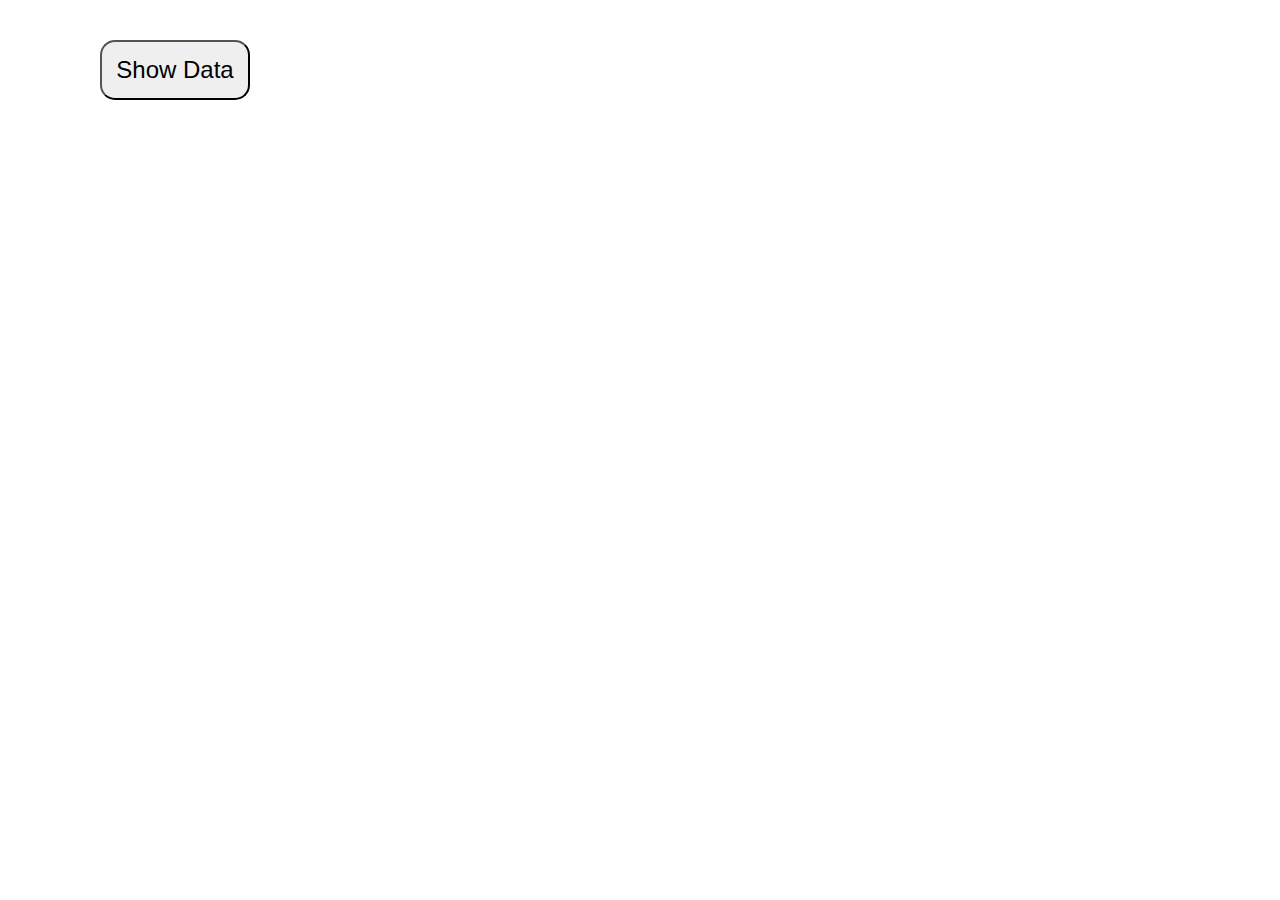
<file: Javascript/Don lee/index.html>
<!DOCTYPE html>
<html lang="en">
<head>
	<meta charset="UTF-8">
	<meta name="viewport" content="width=device-width, initial-scale=1.0">
	<title>Student DataBase</title>
	<link rel="stylesheet" href="./style.css">
</head>
<body>
	<div id="btn_div">
		<button id="add_btn" onclick="fun()">Show Data</button>
	</div>
	<div id="table_div">
		<center>
			<table id="table_tag">
				<tr>
					<th>Name</th>
					<th>Year</th>
					<th>Location1</th>
					<th>Location2</th>
					<th>Edit</th>
					<th>Delete</th>
				</tr>
				<tr>
					<td>Kalki</td>
					<td>2898</td>
					<td>Shambala</td>
					<td>Complex</td>
					<td><button onclick="Update_html_Data(event)" id="html_update">Edit</button></td>
					<td><button onclick="Delete_html_Row(event)" id="html_delete">Delete</button></td>
				</tr>
			</table>
		</center>
	</div>
	<script src="./script.js"></script>
</body>
</html>
</file>
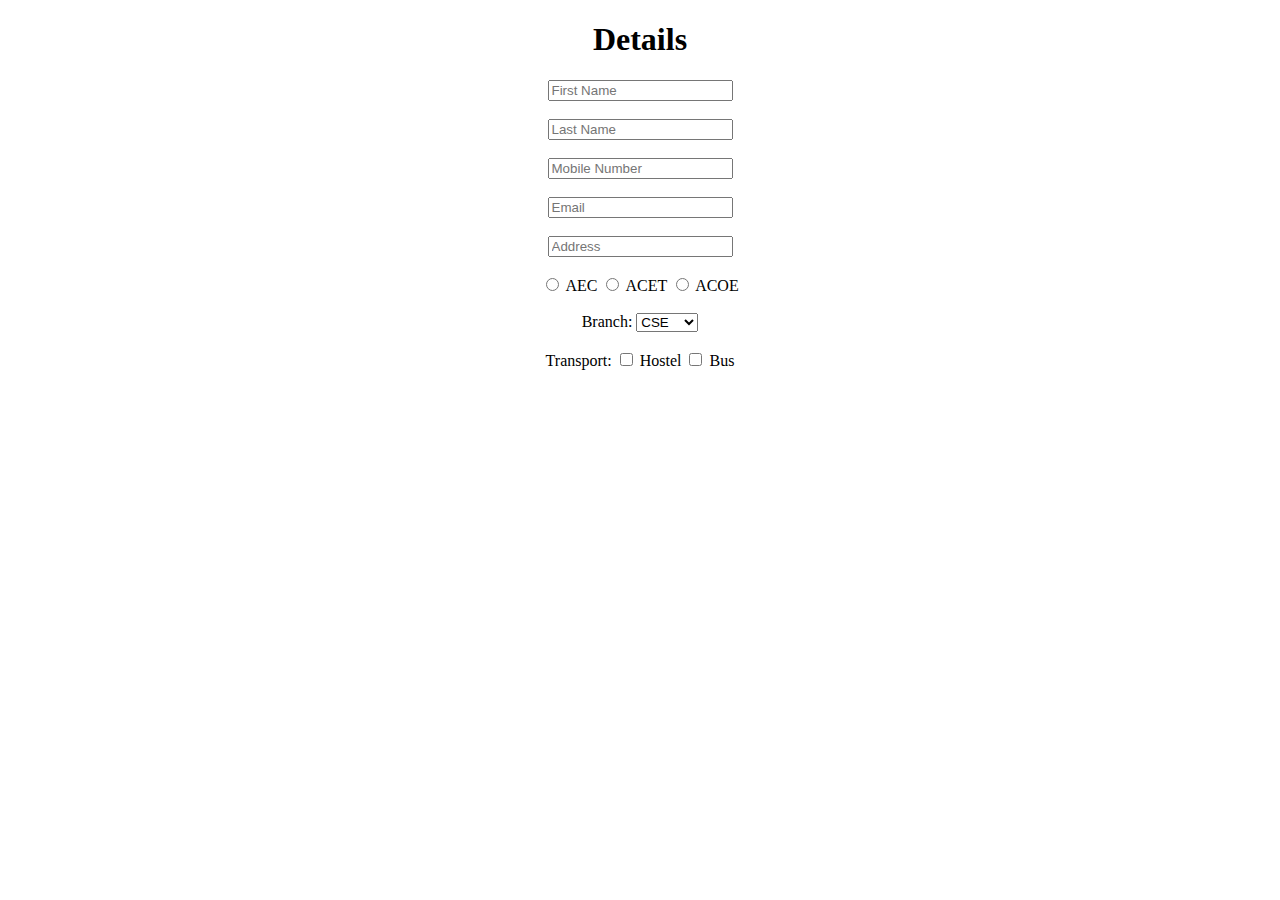
<file: Javascript/JsEvents/index.html>
<!DOCTYPE html>
<html lang="en">

<head>
    <meta charset="UTF-8">
    <meta name="viewport" content="width=device-width, initial-scale=1.0">
    <title>Document</title>
    <script src="./script.js"></script>
</head>
<center>

    <body>
        <h1>Details</h1>
        <input onchange="fun(event)" placeholder="First Name"><br><br>
        <input onchange="fun(event)" placeholder="Last Name"><br><br>
        <input onchange="fun(event)" placeholder="Mobile Number"><br><br>
        <input onchange="fun(event)" placeholder="Email"><br><br>
        <input onchange="fun(event)" placeholder="Address"><br><br>
        <input type="radio" value="AEC" name="b1" onchange="fun(event)">
        <label>AEC</label>
        <input type="radio" value="ACET" name="b1" onchange="fun(event)">
        <label>ACET</label>
        <input type="radio" value="ACOE" name="b1" onchange="fun(event)">
        <label>ACOE</label><br><br>
        <label>Branch:</label>
        <select onchange="fun(event)">
            <option>CSE</option>
            <option>AIML</option>
            <option>EEE</option>
            <option>ECE</option>
            <option>MECH</option>
        </select><br><br>
        <label>Transport:</label>
        <input type="checkbox" value="Hostel" onchange="fun(event)">
        <label>Hostel</label>
        <input type="checkbox" value="Bus" onchange="fun(event)">
        <label>Bus</label>
    </body>
</center>

</html>
</file>
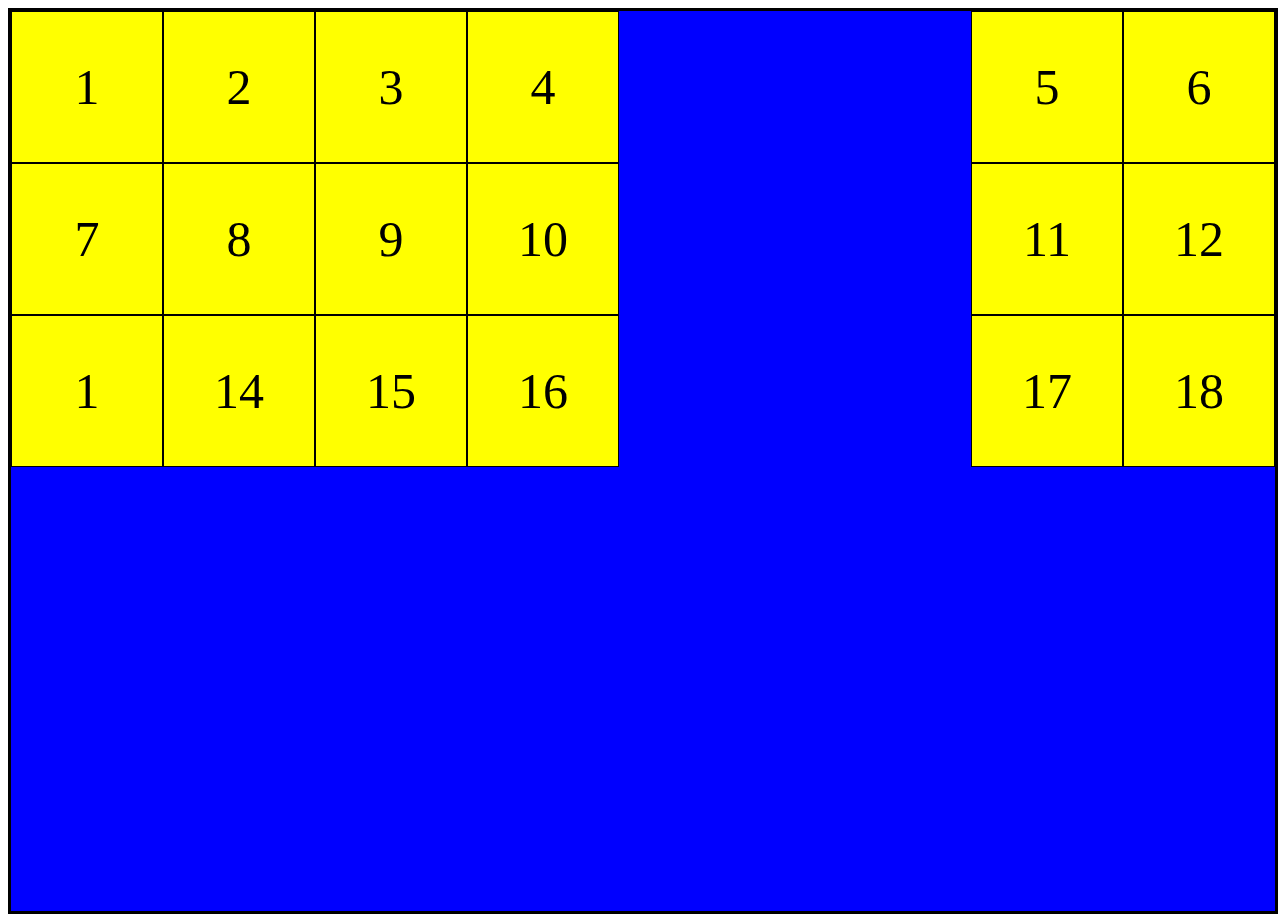
<file: Flex/ex1.html>
<!DOCTYPE html>
<html lang="en">
<head>
    <meta charset="UTF-8">
    <meta name="viewport" content="width=device-width, initial-scale=1.0">
    <title>Document</title>
    <link rel="stylesheet" href="style.css"/>
</head>
<body>
    <div class="parent">
        <div class="child">1</div>
        <div class="child">2</div>
        <div class="child">3</div>
        <div class="child">4</div>
        <div class="child">5</div>
        <div class="child">6</div>
        <div class="child">7</div>
        <div class="child">8</div>
        <div class="child">9</div> 
        <div class="child">10</div>
        <div class="child">11</div>
        <div class="child">12</div>
        <div class="child">1</div>
        <div class="child">14</div>
        <div class="child">15</div>
        <div class="child">16</div>
        <div class="child">17</div>
        <div class="child">18</div>
    </div>
</body>
</html>
</file>
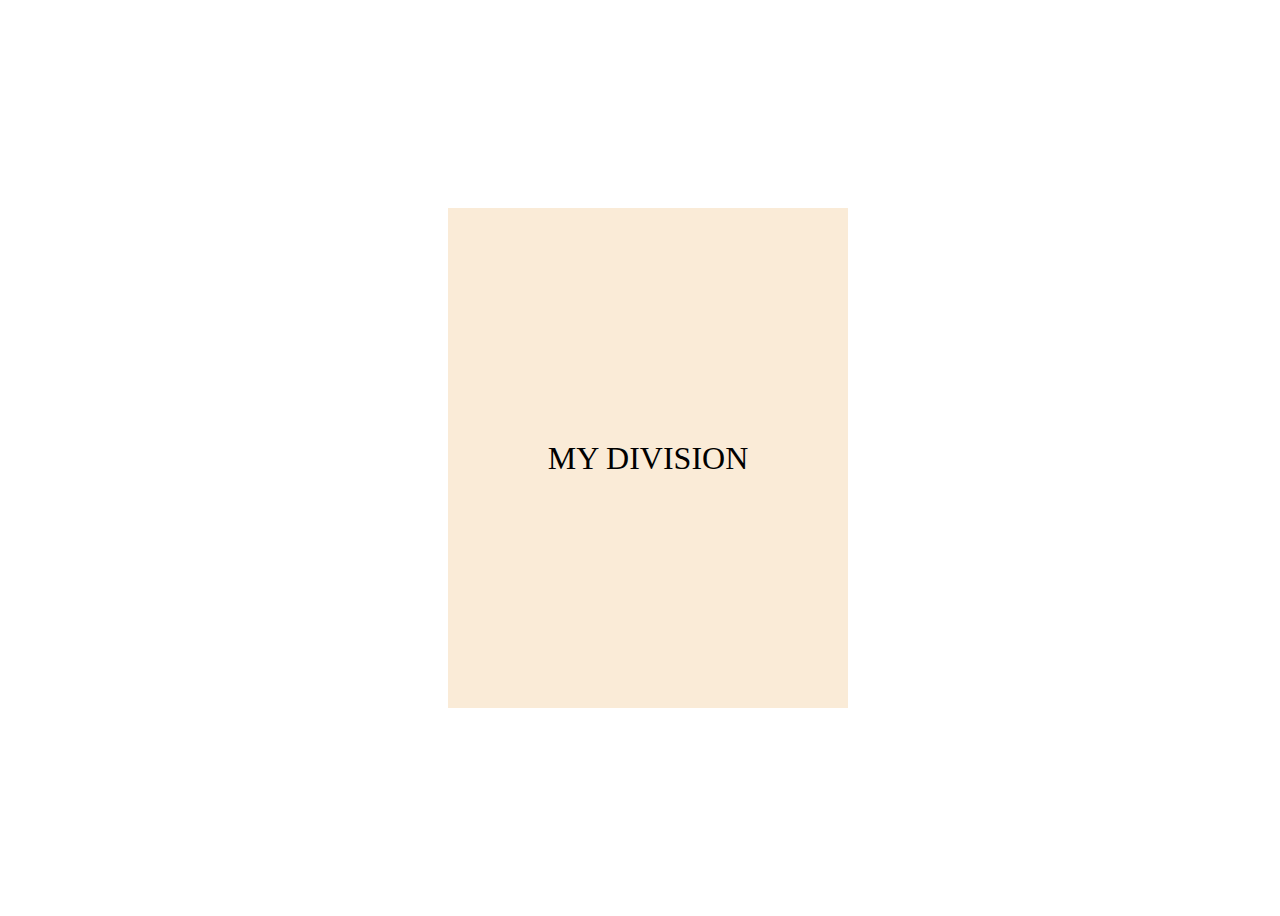
<file: Transforms/sample.html>
<!DOCTYPE html>
<html lang="en">
<head>
    <meta charset="UTF-8">
    <meta name="viewport" content="width=device-width, initial-scale=1.0">
    <title>Document</title>
    <link rel="stylesheet" href="style.css"/>
</head>
<body>
    <div class="mydiv">
        MY DIVISION
    </div>
</body>
</html>
</file>
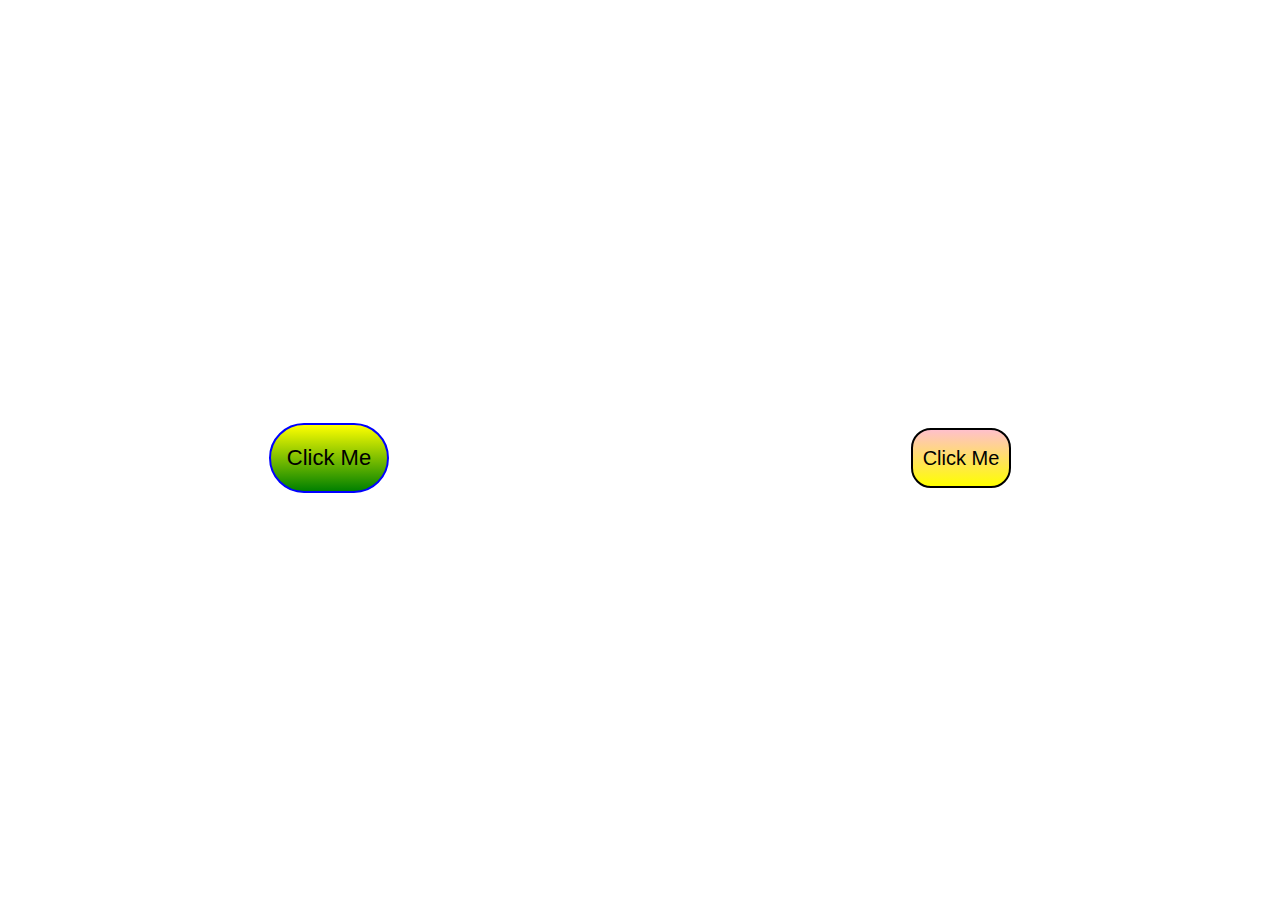
<file: Transitions/before.html>
<!DOCTYPE html>
<html lang="en">
<head>
    <meta charset="UTF-8">
    <meta name="viewport" content="width=device-width, initial-scale=1.0">
    <title>Document</title>
    <style>
        body{
            display: flex;
            height: 100svh;
            justify-content: space-around;
            align-items: center;
        }
        .button1{
            height: 70px;
            width: 120px;
            position: relative;
            border-radius: 50px;
            border: 2px solid blue;
            background: linear-gradient(yellow,green);
            overflow: hidden;
            transition: all .5s;
            font-size: 22px;
        }
        .button1:hover{
            color:white;
            z-index: 3;
        }
        .button1::before{
            content: "";
            position: absolute;
            top: 0;
            background: linear-gradient(pink,green);
            width: 100%;
            height: 100%;
            left: -120px;
            border-radius: 45px;
            transition: all 1s;
        }
        .button1::after{
            content: "";
            position: absolute;
            top: 0;
            background: linear-gradient(pink,green);
            width: 100%;
            height: 100%;
            left: 120px;
            border-radius: 45px;
            
            transition: all 1s;
        }
        .button1:hover::before{
            left: 0;
            z-index: -3;
        }
        .button1:hover::after{
            left: 0;
            z-index: -3;
        }
        .button2{
            height: 60px;
            width: 100px;
            border: 2px solid black;
            background: linear-gradient(pink,yellow);
            border-radius: 20px;
            font-size: 20px;
            position: relative;
            overflow: hidden;
            transition: all 1s;
        }
        .button2::before{
            position: absolute;
            content: "";
            width: 100%;
            height: 100%;
            background: linear-gradient(red,yellow);
            border-radius: 19px;
            transform: translate(100px,30px);
            transition: all 1s;
        }
        .button2::after{
            position: absolute;
            content: "";
            width: 100%;
            height: 100%;
            background-color: yellow;
            border-radius: 19px;
            transform: translate(-200px,-70px);
            transition: all 1s;
        }
        .button2:hover{
            color: red;
            z-index: 1;
        }
        .button2:hover::before{
            transform: translate(-9px,-17px);
            z-index: -1;
        }
        .button2:hover::after{
            transform: translate(-86px, -16px);
            z-index: -1;
        }
    </style>
</head>
<body>
    <button class="button1">Click Me</button>
    <button class="button2">Click Me</button>
</body>
</html>
</file>
<file: Javascript/Don lee/style.css>
*{
	margin: 0;
	padding: 0;
	font-family: 'Roboto',sans-serif;
}body{
	width: 100%;
	height: 100svh;
	/* background-color: black; */
	display: flex;
	flex-direction: column;
	/* background: linear-gradient(to bottom,#e7ecef,#32549e); */
}
#btn_div{
	width: 100%;
	height: 100px;
	/* background-color: pink; */
	display: flex;
	justify-content: center;
	align-items: flex-end;
}
#add_btn{
	position: absolute;
	width: 150px;
	height: 60px;
    /* top: 0px; */
    left: 100px;
	font-size: 24px;
	border-radius: 15px;
	/* background: linear-gradient(45deg,#ffcad4,#00b4d8); */
}
#add_btn:hover{
	color: blue;
	cursor: pointer;
}
#table_div{
	width: 100%;
	height: 70svh;
	margin-top: 50px;
	display: none;
}
table,
th,
td{
	border: 2px solid black;
	border-collapse: collapse;
	text-align: center;
	align-content: center;
	height: 25px;
}
td{
	height: 30px;
}
#table_tag{
	width: 75%;
	height: 35px;
}

#update_btn,
#delete_btn,
#html_update,
#html_delete{
	width: 50%;
	height: 75%;
    background-color: white;
	/* border: none; */
	font-size: 16px;
}
#update_btn:hover,
#delete_btn:hover,
#html_update:hover,
#html_delete:hover{
	cursor: pointer;
	color:blue;
}
</file>
<file: Flex/style.css>
.parent{
    height: 100svh;
    width:100%;
    border: 3px solid black;
    background-color: blue;
    /* display: flex;
    justify-content: space-evenly;
    flex-wrap: wrap;
    align-items: center;
    justify-content: center; */
    display: grid;
    grid-template-columns: 1fr 1fr 1fr 4fr 1fr 1fr;
    grid-template-rows: 1fr 1fr 9fr;
}
.child{
    font-size: 50px;
    height: 150px;
    width: 150px;
    border: 1px solid black;
    background-color: yellow;
    display: flex;
    justify-content: center;
    align-items: center;
}
</file>
<file: Transforms/style.css>
body{
    display: flex;
    justify-content: center;
    align-items: center;
    height: 100svh;
    width: 100%;
    perspective: 40px;
}
.mydiv{
    display: flex;
    justify-content: center;
    align-items: center;
    height: 500px;
    width: 400px;
    background-color: antiquewhite;
    font-size: 32px;
    /* transform: rotate(90deg); */
    /* transform: rotateX(30deg); */
    /* transform: rotateY(30deg); */
    /* transform: skew(20deg); */
    /* transform: skewX(10deg); */
    /* transform: skewY(10deg); */
    /* transform: translate(100px); */
    /* transform: translateY(100px ); */
    /* transform: rotateX(1deg); */
    /* transform: rotateY(2deg); */
}
</file>
